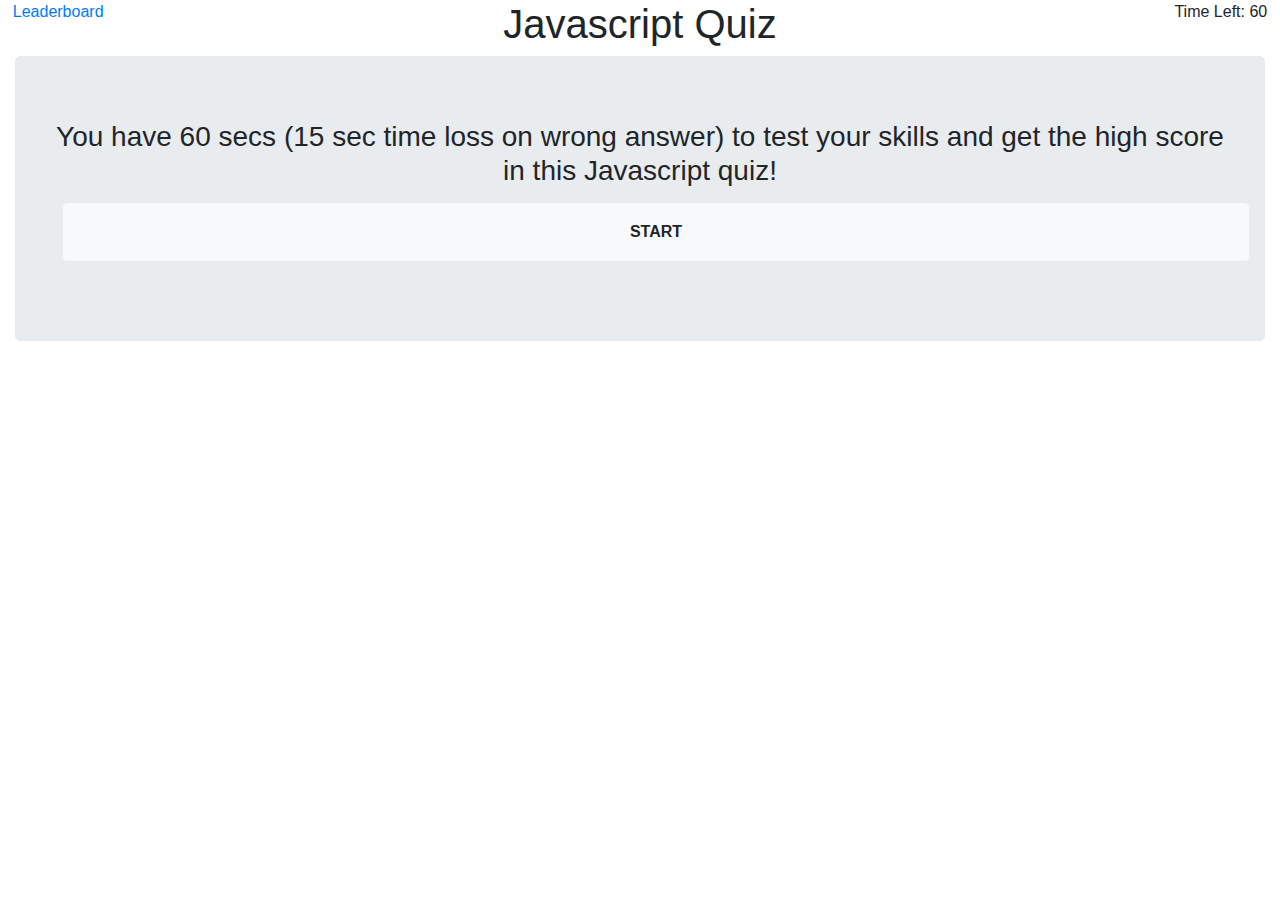
<file: index.html>
<!DOCTYPE html>
<html lang="en" dir="ltr">
  <head>
    <meta charset="UTF-8">
    <meta name="viewport" content="width=device-width, initial-scale=1.0">
    <meta http-equiv="X-UA-Compatible" content="ie=edge">
    <link rel="stylesheet" href="stylesheet.css">
    <title>Code Quiz</title>
    <link rel="stylesheet" href="https://stackpath.bootstrapcdn.com/bootstrap/4.5.2/css/bootstrap.min.css" integrity="sha384-JcKb8q3iqJ61gNV9KGb8thSsNjpSL0n8PARn9HuZOnIxN0hoP+VmmDGMN5t9UJ0Z" crossorigin="anonymous">
    <script src="https://code.jquery.com/jquery-3.5.1.slim.min.js" integrity="sha384-DfXdz2htPH0lsSSs5nCTpuj/zy4C+OGpamoFVy38MVBnE+IbbVYUew+OrCXaRkfj" crossorigin="anonymous"></script>
    <script src="https://cdn.jsdelivr.net/npm/popper.js@1.16.1/dist/umd/popper.min.js" integrity="sha384-9/reFTGAW83EW2RDu2S0VKaIzap3H66lZH81PoYlFhbGU+6BZp6G7niu735Sk7lN" crossorigin="anonymous"></script>
    <script src="https://stackpath.bootstrapcdn.com/bootstrap/4.5.2/js/bootstrap.min.js" integrity="sha384-B4gt1jrGC7Jh4AgTPSdUtOBvfO8shuf57BaghqFfPlYxofvL8/KUEfYiJOMMV+rV" crossorigin="anonymous"></script>
  </head>
  <body>
		<div class ="container-fluid">
      <a id="score" href="Leaderboard.html">Leaderboard</a>
      <p id="timer">Time Left: 60</p>
      <h1>Javascript Quiz</h1>
      <div class="jumbotron">
        <h3 id="mainText">You have 60 secs (15 sec time loss on wrong answer) to test your skills and get the high score in this Javascript quiz!</h3>
        <div id="buttonArea">
        </div>
        <button onclick="startUp()" type="button" name="start" id="start_button" class="p-3 m-3 btn btn-light btn-block">START</button>
        <p id="tellUser"></p>
        <div id ="formArea">

        </div>
      </div>
    </div>


    <script type="text/javascript" src='functions.js'></script>
    <script type="text/javascript" src='javascript.js'></script>


	</body>


  </script>
</html>
</file>
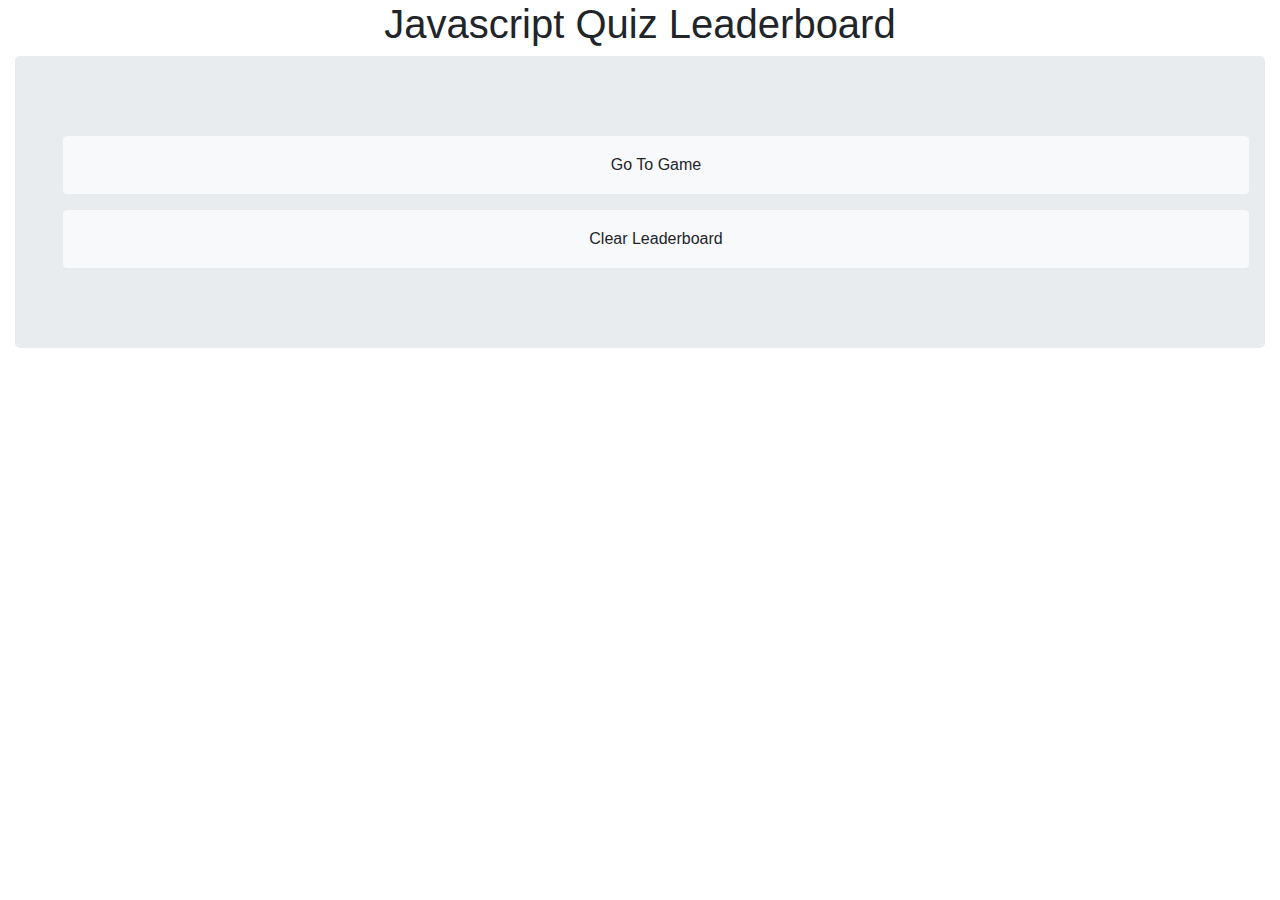
<file: Leaderboard.html>
<!DOCTYPE html>
<html lang="en" dir="ltr">
<head>
  <meta charset="UTF-8">
  <meta name="viewport" content="width=device-width, initial-scale=1.0">
  <meta http-equiv="X-UA-Compatible" content="ie=edge">
  <link rel="stylesheet" href="stylesheet.css">
  <title>Code Quiz</title>
  <link rel="stylesheet" href="https://stackpath.bootstrapcdn.com/bootstrap/4.5.2/css/bootstrap.min.css" integrity="sha384-JcKb8q3iqJ61gNV9KGb8thSsNjpSL0n8PARn9HuZOnIxN0hoP+VmmDGMN5t9UJ0Z" crossorigin="anonymous">
  <script src="https://code.jquery.com/jquery-3.5.1.slim.min.js" integrity="sha384-DfXdz2htPH0lsSSs5nCTpuj/zy4C+OGpamoFVy38MVBnE+IbbVYUew+OrCXaRkfj" crossorigin="anonymous"></script>
  <script src="https://cdn.jsdelivr.net/npm/popper.js@1.16.1/dist/umd/popper.min.js" integrity="sha384-9/reFTGAW83EW2RDu2S0VKaIzap3H66lZH81PoYlFhbGU+6BZp6G7niu735Sk7lN" crossorigin="anonymous"></script>
  <script src="https://stackpath.bootstrapcdn.com/bootstrap/4.5.2/js/bootstrap.min.js" integrity="sha384-B4gt1jrGC7Jh4AgTPSdUtOBvfO8shuf57BaghqFfPlYxofvL8/KUEfYiJOMMV+rV" crossorigin="anonymous"></script>
</head>
<body>
  <div class="container-fluid">
    <h1>Javascript Quiz Leaderboard</h1>
    <div class="jumbotron">
      <ul id="scoreBoard"></ul>
      <button onclick="goBack()" id="goBack" type="button" class="p-3 m-3 btn btn-light btn-block">Go To Game</button>
      <button onclick="clearLeaders()" id="clearLead" type="button" value="clear" class="p-3 m-3 btn btn-light btn-block">Clear Leaderboard</button>
    </div>
  </div>
  <script type="text/javascript" src='javascript.js'></script>
  <script type="text/javascript" src='functions.js'></script>
</body>
</file>
<file: stylesheet.css>
h1 {
  text-align: center;
}

h3 {
  text-align: center;
}

#score {
  position: absolute;
  left: 1%;

}

#timer {
  position: absolute;
  right: 1%;
}

#buttonArea {
	text-align: center;
	}

#tellUser {
  text-align: center;
  font-weight: bold;
}

#start_button {
  font-weight: bold;
}

#formArea {
  text-align: center;
}

#subButton {
  margin-top: 5px;
}

#myForm {
  padding-top: 8px;
  padding-bottom: 45px;
}
</file>
